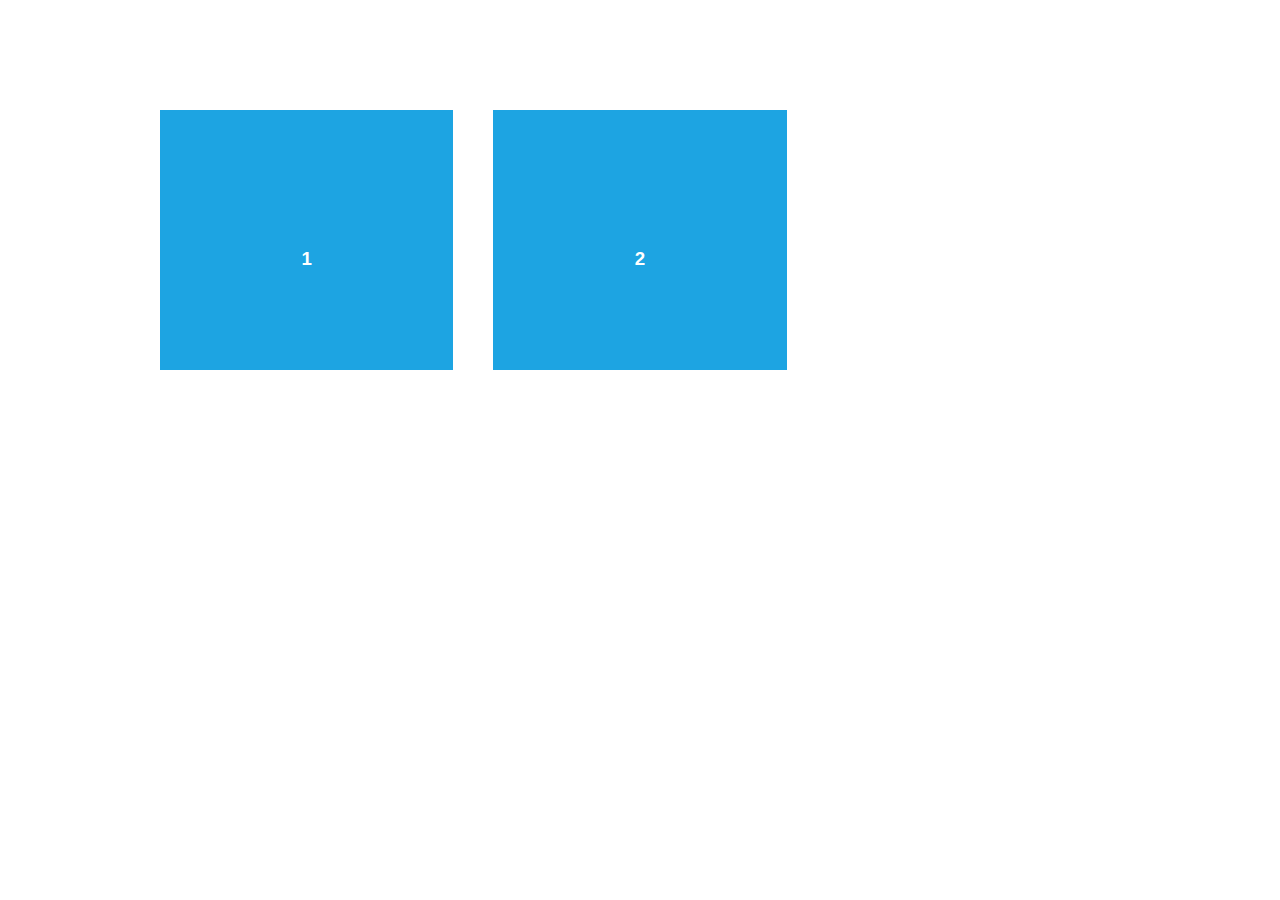
<file: aos-master/demo/async.html>
<!DOCTYPE html>
<html>
  <head>
    <meta charset="utf-8">
    <title>AOS - Animate on scroll library</title>
    <meta name="viewport" content="width=device-width">
    <link rel="stylesheet" href="css/styles.css" />
    <link rel="stylesheet" href="../dist/aos.css" />
  </head>
  <body>
    <div id="aos-demo" class="aos-all"></div>

    <script src="../dist/aos.js"></script>
    <script>
      AOS.init({
        easing: 'ease-in-out-sine'
      });

      setInterval(addItem, 300);

      var itemsCounter = 1;
      var container = document.getElementById('aos-demo');

      function addItem () {
        if (itemsCounter > 42) return;
        var item = document.createElement('div');
        item.classList.add('aos-item');
        item.setAttribute('data-aos', 'fade-up');
        item.innerHTML = '<div class="aos-item__inner"><h3>' + itemsCounter + '</h3></div>';
        container.appendChild(item);
        itemsCounter++;
      }
    </script>
  </body>
</html>
</file>
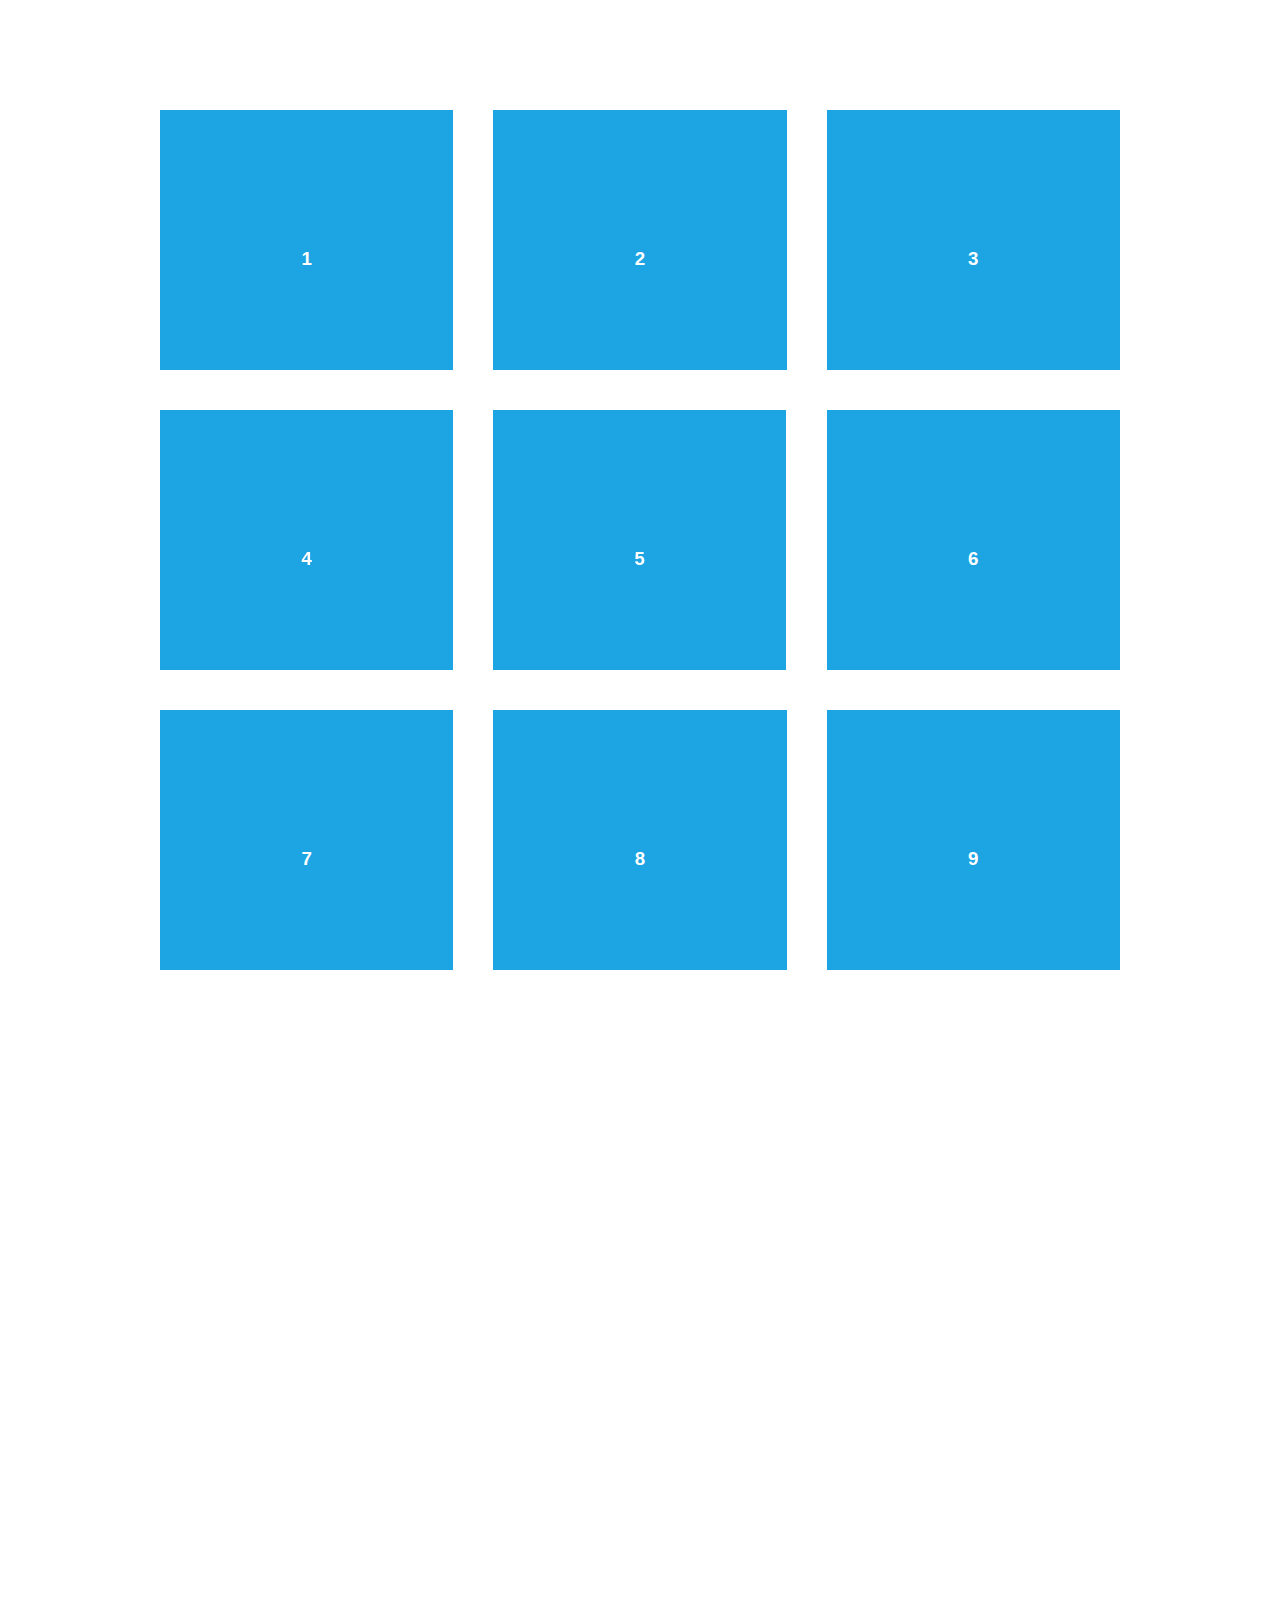
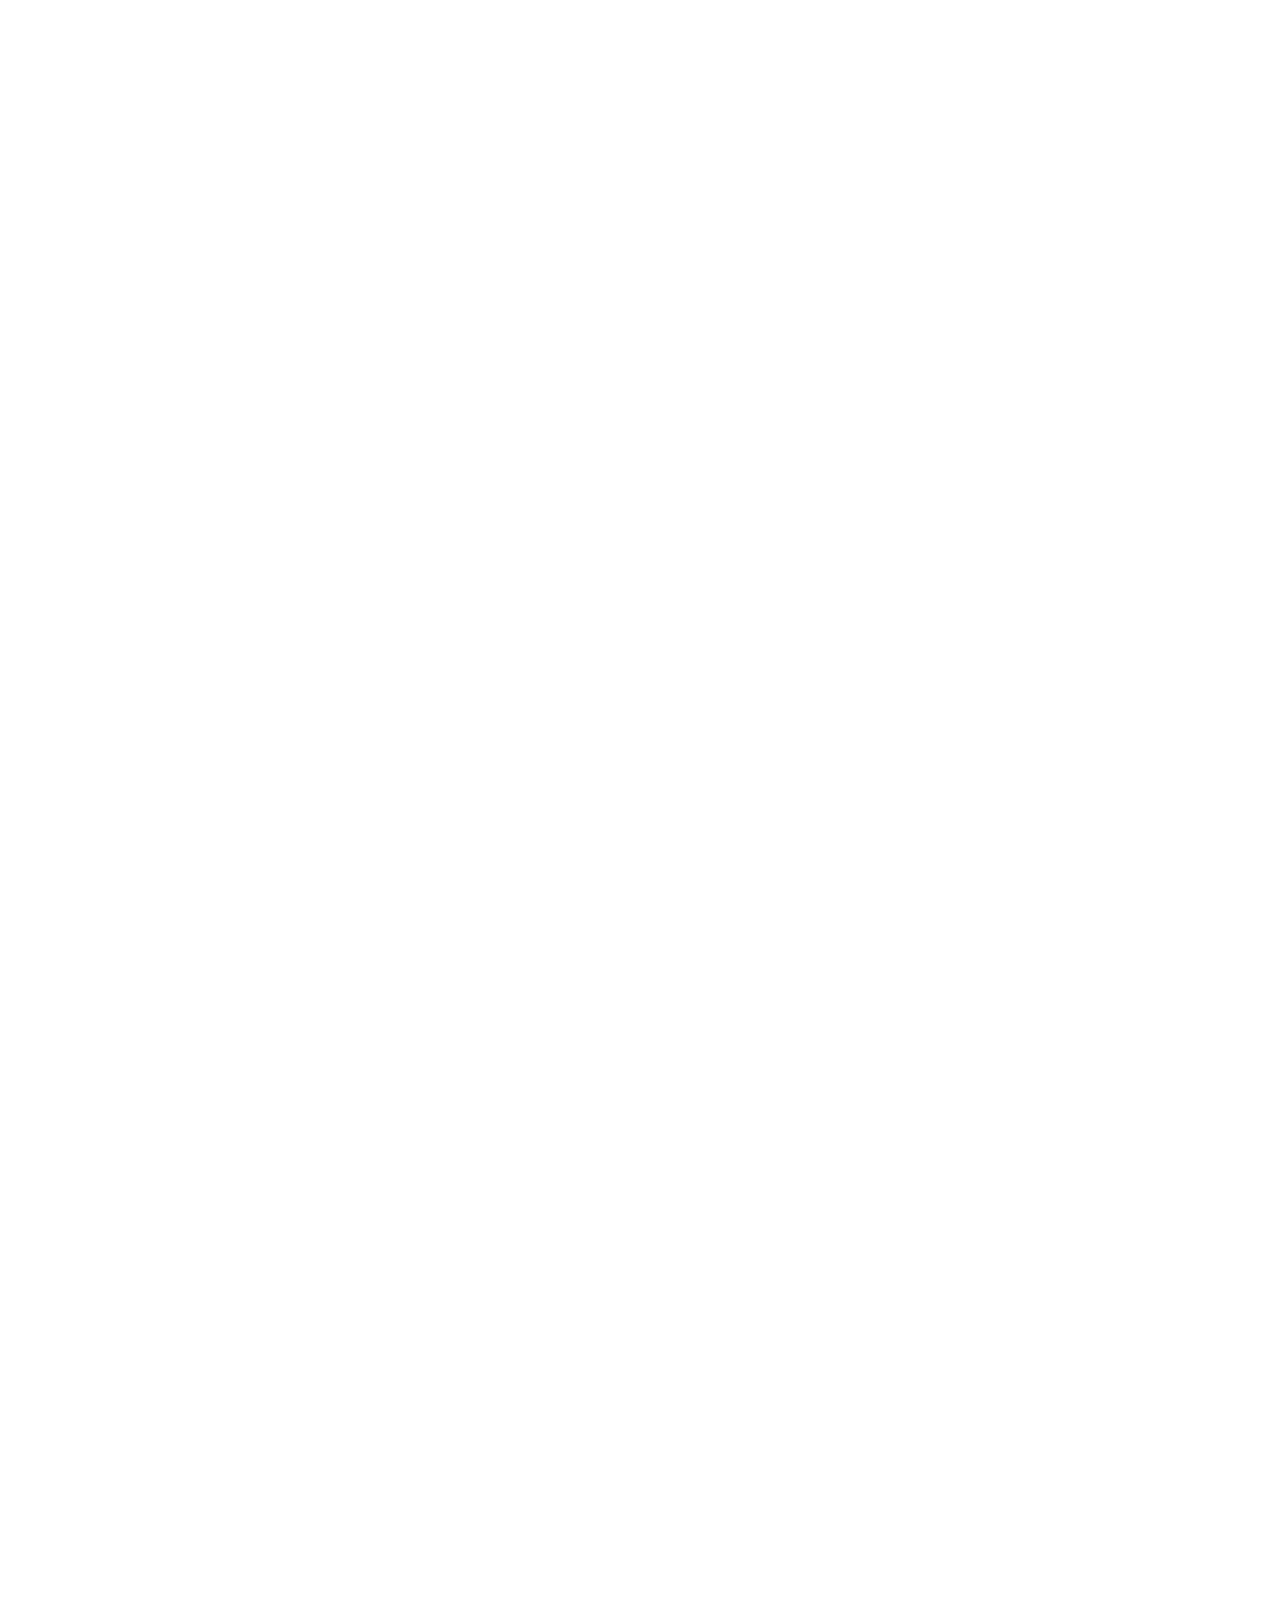
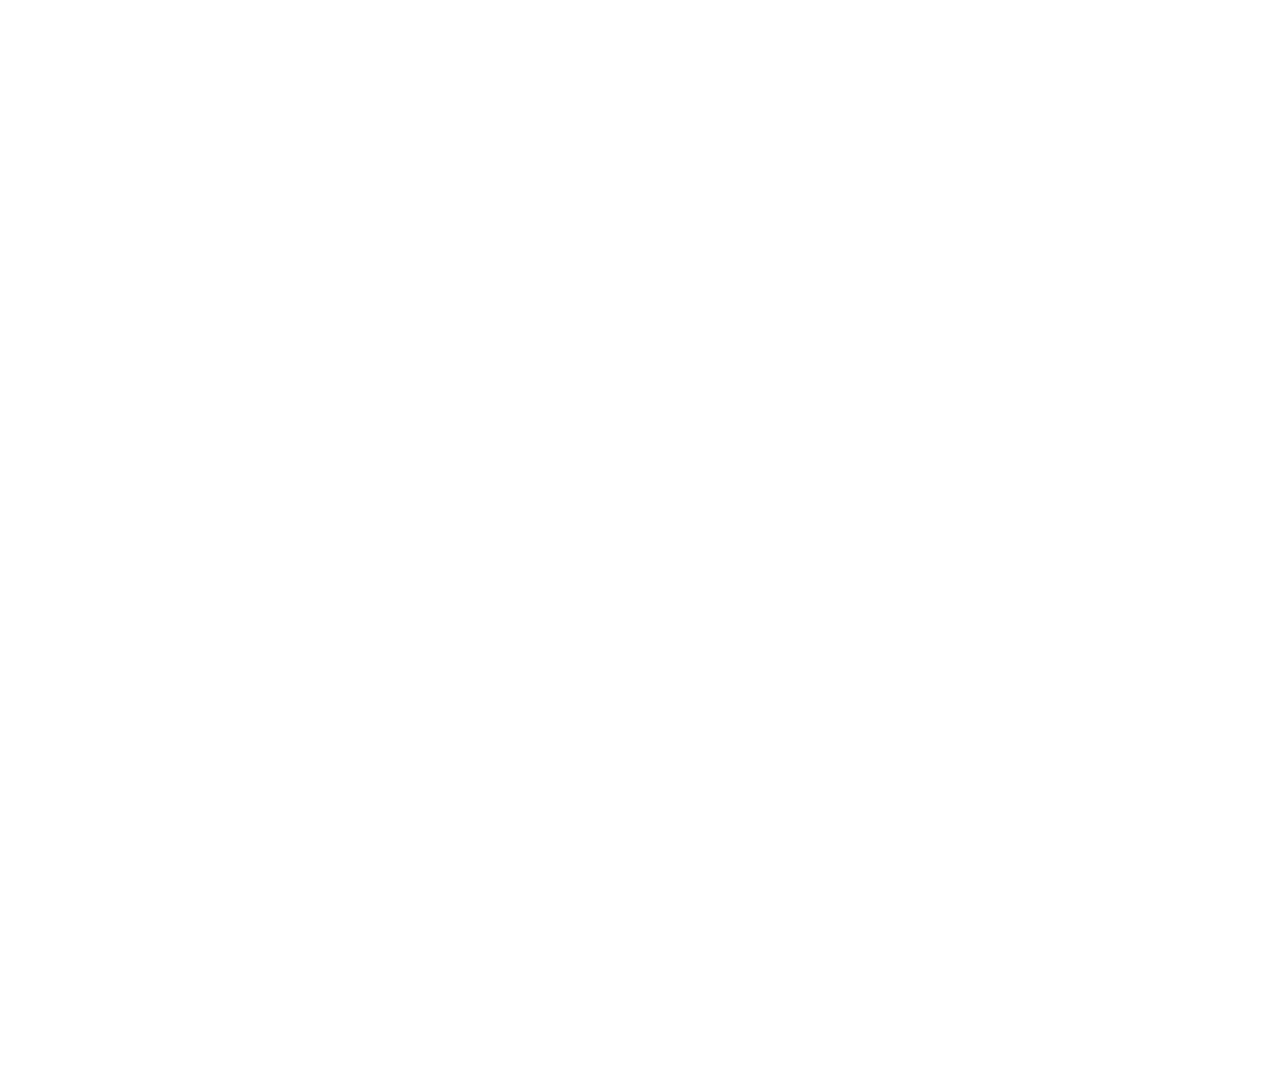
<file: aos-master/demo/simple.html>
<!DOCTYPE html>
<html>
  <head>
    <meta charset="utf-8">
    <title>AOS - Animate on scroll library</title>
    <meta name="viewport" content="width=device-width">
    <link rel="stylesheet" href="css/styles.css" />
    <link rel="stylesheet" href="../dist/aos.css" />
    <!--[if lt IE 9]>
    <script src="//html5shiv.googlecode.com/svn/trunk/html5.js"></script>
    <![endif]-->
  </head>
  <body>
    <div id="transcroller-body" class="aos-all">
      <div class="aos-item" data-aos="fade-up">
        <div class="aos-item__inner"><h3>1</h3></div>
      </div>
      <div class="aos-item" data-aos="fade-down">
        <div class="aos-item__inner"><h3>2</h3></div>
      </div>
      <div class="aos-item" data-aos="zoom-out-down">
        <div class="aos-item__inner"><h3>3</h3></div>
      </div>
      <div class="aos-item" data-aos="flip-down">
        <div class="aos-item__inner"><h3>4</h3></div>
      </div>
      <div class="aos-item" data-aos="flip-up">
        <div class="aos-item__inner"><h3>5</h3></div>
      </div>
      <div class="aos-item" data-aos="fade-down">
        <div class="aos-item__inner"><h3>6</h3></div>
      </div>
      <div class="aos-item" data-aos="fade-in">
        <div class="aos-item__inner"><h3>7</h3></div>
      </div>
      <div class="aos-item" data-aos="fade-down">
        <div class="aos-item__inner"><h3>8</h3></div>
      </div>
      <div class="aos-item" data-aos="fade-in">
        <div class="aos-item__inner"><h3>9</h3></div>
      </div>
      <div class="aos-item" data-aos="fade-down">
        <div class="aos-item__inner"><h3>10</h3></div>
      </div>
      <div class="aos-item" data-aos="fade-up">
        <div class="aos-item__inner"><h3>11</h3></div>
      </div>
      <div class="aos-item" data-aos="fade-down">
        <div class="aos-item__inner"><h3>12</h3></div>
      </div>
      <div class="aos-item" data-aos="fade-in">
        <div class="aos-item__inner"><h3>13</h3></div>
      </div>
      <div class="aos-item" data-aos="fade-up">
        <div class="aos-item__inner"><h3>14</h3></div>
      </div>
      <div class="aos-item" data-aos="fade-in">
        <div class="aos-item__inner"><h3>15</h3></div>
      </div>
      <div class="aos-item" data-aos="fade-up">
        <div class="aos-item__inner"><h3>16</h3></div>
      </div>
      <div class="aos-item" data-aos="fade-down">
        <div class="aos-item__inner"><h3>17</h3></div>
      </div>
      <div class="aos-item" data-aos="fade-up">
        <div class="aos-item__inner"><h3>18</h3></div>
      </div>
      <div class="aos-item" data-aos="zoom-out">
        <div class="aos-item__inner"><h3>19</h3></div>
      </div>
      <div class="aos-item" data-aos="fade-up">
        <div class="aos-item__inner"><h3>20</h3></div>
      </div>
      <div class="aos-item" data-aos="zoom-out">
        <div class="aos-item__inner"><h3>21</h3></div>
      </div>
      <div class="aos-item" data-aos="fade-in">
        <div class="aos-item__inner"><h3>22</h3></div>
      </div>
      <div class="aos-item" data-aos="zoom-out-up">
        <div class="aos-item__inner"><h3>23</h3></div>
      </div>
      <div class="aos-item" data-aos="zoom-out-down">
        <div class="aos-item__inner"><h3>24</h3></div>
      </div>
      <div class="aos-item" data-aos="fade-in">
        <div class="aos-item__inner"><h3>25</h3></div>
      </div>
      <div class="aos-item" data-aos="fade-in">
        <div class="aos-item__inner"><h3>26</h3></div>
      </div>
      <div class="aos-item" data-aos="fade-in">
        <div class="aos-item__inner"><h3>27</h3></div>
      </div>
      <div class="aos-item" data-aos="fade-in">
        <div class="aos-item__inner"><h3>28</h3></div>
      </div>
      <div class="aos-item" data-aos="fade-in">
        <div class="aos-item__inner"><h3>29</h3></div>
      </div>
      <div class="aos-item" data-aos="fade-in">
        <div class="aos-item__inner"><h3>30</h3></div>
      </div>
      <div class="aos-item" data-aos="fade-in">
        <div class="aos-item__inner"><h3>31</h3></div>
      </div>
      <div class="aos-item" data-aos="fade-in">
        <div class="aos-item__inner"><h3>32</h3></div>
      </div>
      <div class="aos-item" data-aos="fade-in">
        <div class="aos-item__inner"><h3>33</h3></div>
      </div>
      <div class="aos-item" data-aos="fade-in">
        <div class="aos-item__inner"><h3>34</h3></div>
      </div>
      <div class="aos-item" data-aos="fade-in">
        <div class="aos-item__inner"><h3>35</h3></div>
      </div>
      <div class="aos-item" data-aos="fade-in">
        <div class="aos-item__inner"><h3>36</h3></div>
      </div>
      <div class="aos-item" data-aos="fade-in">
        <div class="aos-item__inner"><h3>37</h3></div>
      </div>
      <div class="aos-item" data-aos="fade-in">
        <div class="aos-item__inner"><h3>38</h3></div>
      </div>
      <div class="aos-item" data-aos="fade-in">
        <div class="aos-item__inner"><h3>39</h3></div>
      </div>
      <div class="aos-item" data-aos="fade-in">
        <div class="aos-item__inner"><h3>40</h3></div>
      </div>
      <div class="aos-item" data-aos="fade-in">
        <div class="aos-item__inner"><h3>41</h3></div>
      </div>
      <div class="aos-item" data-aos="fade-in">
        <div class="aos-item__inner"><h3>42</h3></div>
      </div>
    </div>

    <script src="../dist/aos.js"></script>
    <script>
      AOS.init({
        easing: 'ease-in-out-sine'
      });
    </script>

    <!-- <script src="//cdnjs.cloudflare.com/ajax/libs/require.js/2.1.11/require.min.js"></script>
    <script>
      requirejs.config({
          baseUrl: '../dist',
      });

      require(['aos'], function(AOS){
          AOS.init({
              easing: 'ease-in-out-sine'
          });
      });
    </script> -->
  </body>
</html>
</file>
<file: aos-master/demo/css/styles.css>
body {
  font-family: Helvetica,Tahoma;
}

*,
*:before,
*:after {
  box-sizing: border-box;
}

.aos-all {
  width: 1000px;
  max-width: 98%;
  margin: 10vh auto 0 auto;
}

.aos-item {
  display: inline-block;
  float: left;
  width: 33.3333%;
  height: 300px;
  padding: 20px;
}

.aos-item__inner {
  position: relative;
  width: 100%;
  height: 100%;
  float: left;
  background: #1da4e2;
  line-height: 260px;
  text-align: center;
  color: #fff;
}

@media screen and (max-width: 800px) {
  .aos-item {
    width: 50%;
  }
}
</file>
